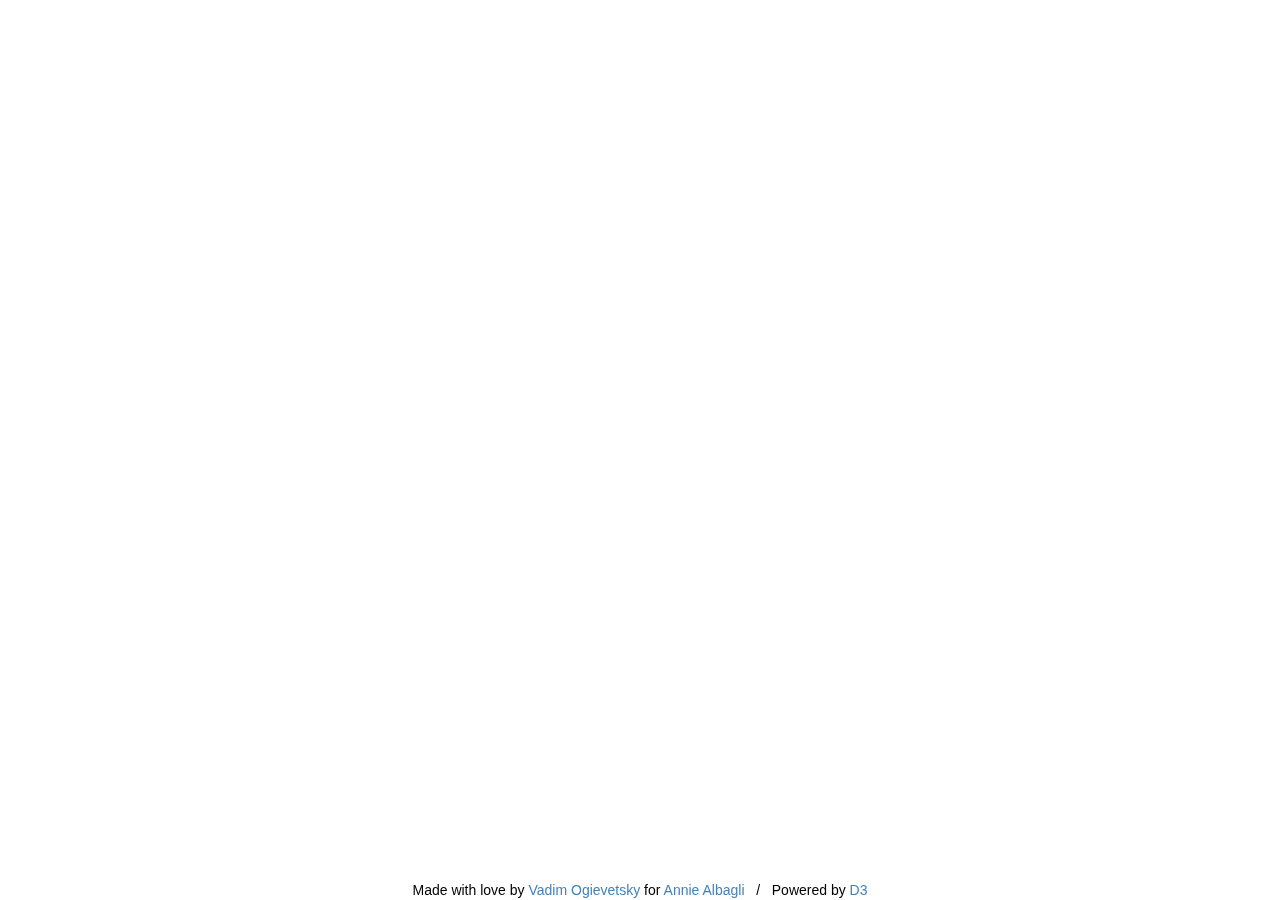
<file: index.html>
<!DOCTYPE html>
<html>
  <head>
    <meta charset='utf-8'>
    <meta http-equiv="X-UA-Compatible" content="IE=edge,chrome=IE8">
    <meta name="description" content="Koalas to the Max, a site made with love by Vadim Ogievetsky for Annie Albagli">
    <meta name="keywords" content="Koalas Max Vadim Ogievetsky Annie Albagli D3 Canvas SVG Koala Maximization">
    <meta name="viewport" content="width=540, user-scalable=0">
    <meta name="apple-mobile-web-app-capable" content="yes">
    <meta name="apple-mobile-web-app-status-bar-style" content="default">
    <meta name="google" content="notranslate">
    <title>Koalas to the Max dot Com</title>
    <script type="text/javascript">var version = '1.9.4';</script>
    <script type="text/javascript" src="polyfill/polyfill.js?1.9.4"></script>
    <script type="text/javascript" src="polyfill/Blob.js?1.9.4"></script>
    <script type="text/javascript" src="polyfill/FileSaver.js?1.9.4"></script>
    <!--[if gte IE 9]><!-->
    <script type="text/javascript" src="d3.min.js?1.9.4"></script>
    <script type="text/javascript" src="koala.js?1.9.4"></script>
    <!--<![endif]-->
    <link rel="stylesheet" type="text/css" href="koala.css?1.9.4"/>
  </head>
  <body>
    <div id="center">
      <div id="cont">
        <noscript>
          Your browser does not support JavaScript or it is disabled.<br>
          JavaScript is needed to view this site.
        </noscript>
        <div id="dots"></div>
        <div id="next" style="display: none">
          <div class="msg">
            Awesome stuff! Now make your own and share the link.<br>
            Paste an image URL bellow and press enter.
          </div>
          <input placeholder="http://imgur.com/your_favourite_image.jpg"/>
        </div>
      </div>
    </div>
    <div id="footer">
      Made with <span id="love">love</span> by
      <a href="http://vadim.ogievetsky.com">Vadim Ogievetsky</a>
      for
      <a href="http://anniealbagli.com">Annie Albagli</a>
      &nbsp; / &nbsp;
      Powered by
      <a href="http://d3js.org/">D3</a>
    </div>

    <script type="text/javascript">

      var _gaq = _gaq || [];
      _gaq.push(['_setAccount', 'UA-17409200-2']);
      _gaq.push(['_trackPageview']);

      (function() {
        var ga = document.createElement('script'); ga.type = 'text/javascript'; ga.async = true;
        ga.src = ('https:' == document.location.protocol ? 'https://ssl' : 'http://www') + '.google-analytics.com/ga.js';
        var s = document.getElementsByTagName('script')[0]; s.parentNode.insertBefore(ga, s);
      })();

    </script>

    <script type="text/javascript">

    var _fastrack_account = 'FT-1000001';

    (function(w,h) {
      if (typeof _fastrack_account !== 'string') return;
      var acc = _fastrack_account;
      try {
        var session = 'S' + Math.random().toFixed(8).substring(2);
        var num = 0;
        var now = new Date();
        var initTime = +now;
        var tzm = String(now).match(/\((\w+)\)/);
        var sx = (window.pageXOffset !== undefined) ? window.pageXOffset : (document.documentElement || document.body.parentNode || document.body).scrollLeft;
        var sy = (window.pageYOffset !== undefined) ? window.pageYOffset : (document.documentElement || document.body.parentNode || document.body).scrollTop;
        w.fastrack = function(opt) {
          var a = {
            A: acc,
            S: session,
            N: num++,
            P: document.location.href,
            L: +new Date() - initTime,
            F: w.document.referrer || 'Direct',
            C: screen.width + 'x' + screen.height,
            R: sx + 'x' + sy,
            O: now.getTimezoneOffset(),
            Z: (tzm && tzm.length === 2) ? tzm[1] : 'N/A'
          }

          if (opt) {
            var s;
            for (var j = 1; j <= 6; j++) {
              s = 'D0' + j;
              if (opt[s]) { a['D0' + j] = opt['D0' + j]; }
              s = 'M0' + j;
              if (opt[s]) { a['M0' + j] = opt['M0' + j]; }
            }
          }

          if ('innerWidth' in window) {
            a.W = w.innerWidth + 'x' + w.innerHeight;
          } else {
            var e = w.document.documentElement || w.document.body;
            a.W = w.clientWidth + 'x' + w.clientHeight;
          }
          var params = [];
          for (var k in a) params.push(encodeURIComponent(k) + "=" + encodeURIComponent(String(a[k])));
          var i = new Image();
          i.src = h + '?' + params.join('&');
          return true;
        };
      }catch(e){}
    })(window,"https://rt.metamarkets.com/i1/m.gif");

    </script>

    <script type="text/javascript">
      window.shownFile = 'none';

      (function() {
        var now = +new Date();
        window.gaTrack = function(type, subtype) {
          var time = Math.round((+new Date() - now) / 1000);
          function doTrack() {
            if (!window._gaq) return;
            _gaq.push(['_trackEvent', String(type), String(subtype), window.location.href, time]);
          }
          if (window._gaq) {
            doTrack()
          } else {
            setTimeout(doTrack, 1);
          }
        }
      })();

      function track(type, subtype) {
        /*
        fastrack({
          D01: version,
          D02: type,
          D03: subtype,
          D04: shownFile,
          M01: 3 // tmp
        });
        */
        gaTrack(type + '-' + version, subtype);
      }
    </script>

    <!--[if lt IE 9]>
    <script type="text/javascript" src="http://ajax.googleapis.com/ajax/libs/chrome-frame/1/CFInstall.min.js"></script>

    <style>
      .chromeFrameInstallDefaultStyle {
        width: 800px;
        height: 600px;
        border: 1px solid #cccccc;
      }
    </style>

    <div id="prompt">
    </div>

    <script>
      window.inOldIE = true;
      track('OldIE', '1');

      // The conditional ensures that this code will only execute in IE,
      // Therefore we can use the IE-specific attachEvent without worry
      window.attachEvent("onload", function() {
        CFInstall.check({
          mode: "inline", // the default
          node: "prompt",
          oninstall: function() {
            track('InstalledGCF', 'OneLessRawIE');
          }
        });
      });
    </script>
    <![endif]-->

    <!--[if gte IE 9]><!-->
    <script type="text/javascript">
      // Code left intentionally unminimized for your reading pleasure.

      (function() {
        window.shownFile = 'none';

        // If an error happens I want to know about it!
        window.onerror = function(msg, url, ln) {
          msg = msg.toString();
          // In Chrome and Firefox an error on a script form a foreign domain will cause this, see link bellow:
          // http://stackoverflow.com/questions/5913978/cryptic-script-error-reported-in-javascript-in-chrome-and-firefox
          if (msg === 'Script error.' && url === '' && ln === 0) return;
          track('OnError', "'" + msg + "' in '" + url + "' @ " + ln + " /u:'" + window.navigator.userAgent + "'");
          // Track only one error per page load
          window.onerror = function() {};
        };

        // First, make sure we can run.
        if (!koala.supportsCanvas()) {
          track('NoCanvas', window.navigator.userAgent);
          alert("Sorry, KoalsToTheMax needs HTML5 Canvas support which your browser does not have. Supported browsers include Chrome, Safari, Firefox, Opera, and Internet Explorer 9, 10");
          return;
        }

        if (!koala.supportsSVG()) {
          track('NoSVG', window.navigator.userAgent);
          alert("Sorry, KoalsToTheMax needs SVG support which your browser does not have. Supported browsers include Chrome, Safari, Firefox, Opera, and Internet Explorer 9, 10");
          return;
        }

        // This is strange, track it if it happens.
        if (!window.d3) {
          track('NoD3', window.navigator.userAgent);
          alert("Some how D3 was not loaded so the site can not start. This is bad... We are investigating. Try refreshing the page and see if that helps.");
          return;
        }

        // Try you must. If there is an error report it to me.
        try {
          // btoa and atob do not handle utf-8 as I have discovered the hard way so they need to babied
          // See: https://developer.mozilla.org/en-US/docs/DOM/window.btoa#Unicode_Strings
          function utf8_to_b64(str) {
            return window.btoa(unescape(encodeURIComponent(str)));
          }

          function b64_to_utf8(str) {
            return decodeURIComponent(escape(window.atob(str)));
          }

          // Handle the custom images 'API'
          // Supported URLs are:
          // 1. DOMAIN
          //   The just the page domain / loads one of the default files
          //
          // 2. DOMAIN?BASE64==
          //   Where BASE64== is a UTF-8 base64 encoded string of one of the following things:
          //   a. An image URL
          //      Example: http://i.imgur.com/cz1Jb.jpg
          //      Use that URL image instead of the default one.
          //
          //   b. A JSON string representing an array of URLs
          //      Example: ["http://i.imgur.com/cz1Jb.jpg","http://i.imgur.com/Q5IqH.jpg"]
          //      Pick one of the images at random and use that instead of the default one.
          //
          //   c. A JSON string representing an object with the keys 'images', 'background' and 'hideNote'
          //      Example: {"background":"#000","images":["http://i.imgur.com/cz1Jb.jpg","http://i.imgur.com/Q5IqH.jpg"]}
          //      images (required): Pick one of the images at random and use that instead of the default one.
          //      background (optional): Use the value of background as the page background.
          //      hideNote (optional): Hide the mention on the bottom.
          //
          // 3. DOMAIN?image_url
          //   Where image URL is an actual image URL that will get re-encoded into base64 (2)
          //   Example: http://i.imgur.com/cz1Jb.jpg
          //
          // Note: where DOMAIN is usually http://koalastothemax.com
          function goToHidden(location, string) {
            location.href = '//' + location.host + location.pathname + '?' + utf8_to_b64(string);
          }

          function basicLoad(location) {
            var possible = ['koalas', 'koalas1', 'koalas2', 'koalas3'];
            var file = 'img/' + possible[Math.floor(Math.random() * possible.length)] + '.jpg'
            return {
              file: file,
              shownFile: location.protocol + '//' + location.host + location.pathname + file
            };
          }

          function parseUrl(location) {
            var href = location.href;
            var idx, param, file;

            idx = href.indexOf('?');
            if (idx === -1 || idx === href.length - 1) {
              return basicLoad(location); // Case 1
            }

            param = href.substr(idx + 1);
            if (!/^[a-z0-9+\/]+=*$/i.test(param)) {
              // Does not look base64
              goToHidden(location, param);
              return null;
            }

            // Case 2
            try {
              param = b64_to_utf8(param);
            } catch (e) {
              return basicLoad(location); // Invalid base64, do a basic load
            }

            try {
              param = JSON.parse(param);
            } catch (e) {
              // Case 2a
              return {
                file: param,
                shownFile: param
              };
            }

            // At this point param is a JS object
            if (Array.isArray(param) && param.length) {
              // Case 2b
              file = param[Math.floor(Math.random() * param.length)];
              return {
                file: file,
                shownFile: file
              };
            }

            if (Array.isArray(param.images) && param.images.length) {
              // Case 2c
              file = param.images[Math.floor(Math.random() * param.images.length)];
              return {
                file: file,
                shownFile: file,
                background: param.background,
                hideNote: param.hideNote
              };
            }

            // Fall though
            return basicLoad(location);
          }

          var parse = parseUrl(location);
          if (!parse) return;
          var file = parse.file;
          window.shownFile = parse.shownFile;

          if (parse.background) {
            d3.select(document.body)
              .style('background', parse.background);
          }
          if (parse.hideNote) {
            d3.select('#footer')
              .style('display', 'none');
          }

          if (/^https?:/.test(file)) {
            file = "image-server.php?url=" + file;
          }

          function onEvent(what, value) {
            track(what, value);

            if (what === 'LayerClear' && value == 0) {
              d3.select('#next')
                .style('display', null)
                .select('input')
                  .on('keydown', function() {
                    d3.select('div.err').remove();
                    if (d3.event.keyCode !== 13) return;
                    var input = d3.select(this).property('value');

                    if (input.match(/^http:\/\/.+\..+/i)) {
                      track('Submit', input);
                      d3.select('#next div.msg').text('Thinking...');
                      d3.select(this).style('display', 'none');
                      setTimeout(function() {
                        goToHidden(location, input);
                      }, 750);
                    } else {
                      d3.select('#next').selectAll('div.err').data([0])
                        .enter().append('div')
                        .attr('class', "err")
                        .text("That doesn't appear to be a valid image URL. [Hint: it should start with 'http://']")
                    }
                  });
            }
          }

          var img = new Image();
          img.onload = function() {
            var colorData;
            try {
              colorData = koala.loadImage(this);
            } catch (e) {
              colorData = null;
              track('BadLoad', "Msg: '" + e.message + "' file: '" + file + "'");
              alert("Sorry, KoalsToTheMax could not load the image '" + file + "'");
              setTimeout(function() {
                window.location.href = domian;
              }, 750);
            }
            if (colorData) {
              koala.makeCircles("#dots", colorData, onEvent);
              track('GoodLoad', 'Yay');
            }
          };
          img.src = file;
        } catch (e) {
          track('Problemo', String(e.message));
        }

        // Local download functionality
        var saveNumber = 0;
        d3.select('#love').on('click', function() {
          saveNumber++;
          track('SaveSVG', saveNumber);
          svgData = d3.select('#dots').html();
          if (svgData.indexOf('<svg') !== -1) {
            prefix = [
              '<?xml version="1.0" encoding="utf-8"?>',
              '<!-- Generator: KoalasToTheMax.com -->',
              '<!DOCTYPE svg PUBLIC "-//W3C//DTD SVG 1.1//EN" "http://www.w3.org/Graphics/SVG/1.1/DTD/svg11.dtd">'
            ];
            saveAs(new Blob(
              [svgData.replace('<svg', prefix.join(' ') + '<svg')],
              {type: "text/plain;charset=utf-8"}
            ), "KoalasToTheMax.svg");
          } else {
            track('SaveSVG', 'Fail');
          }
        });

      })();
    </script>
    <!--<![endif]-->
  </body>
</html>
</file>
<file: koala.css>
html,
body {
  margin: 0;
  height: 100%;
  width: 100%;
  font-size: 14px;
  font-family: "Helvetica Neue",Helvetica,Arial,Sans-serif;
  font-weight: 300;
  text-align: center;
  cursor: default;

  -webkit-user-select: none;
  -khtml-user-select: none;
  -moz-user-select: none;
  -o-user-select: none;
  user-select: none;

  -ms-touch-action: none;
}

div {
  cursor: inherit;
}

a {
  color: steelBlue;
  text-decoration: none;
}

a:hover {
  text-decoration: underline;
}

#center {
  position: relative;
  height: 100%;
  width: 512px;
  margin: 0 auto;
}

#cont {
  position: absolute;
  top: 50%;
  margin-top: -270px;
  width:  512px;
  height: 570px;
}

#dot {
  width:  512px;
  height: 512px;
}

svg,
circle {
  pointer-events: none;
}

#next {
  padding-top: 30px;
}

#next input {
  width: 480px;
  border: 1px solid #ccc;
  outline: none;
}

#next .err {
  color: red;
}

#footer {
  position: fixed;
  bottom: 0;
  left: 0;
  right: 0;
  padding-top: 18px;
  padding-bottom: 2px;
  background: -webkit-gradient(linear, left bottom, left top, from(rgba(255, 255, 255, 1)), to(rgba(255, 255, 255, 0)));
  background: -moz-linear-gradient(bottom, rgba(255, 255, 255, 1), rgba(255, 255, 255, 0));
}

div.not-found {
  text-align: center;
  margin-top: 200px;
  font-size: 32px;
}
</file>
